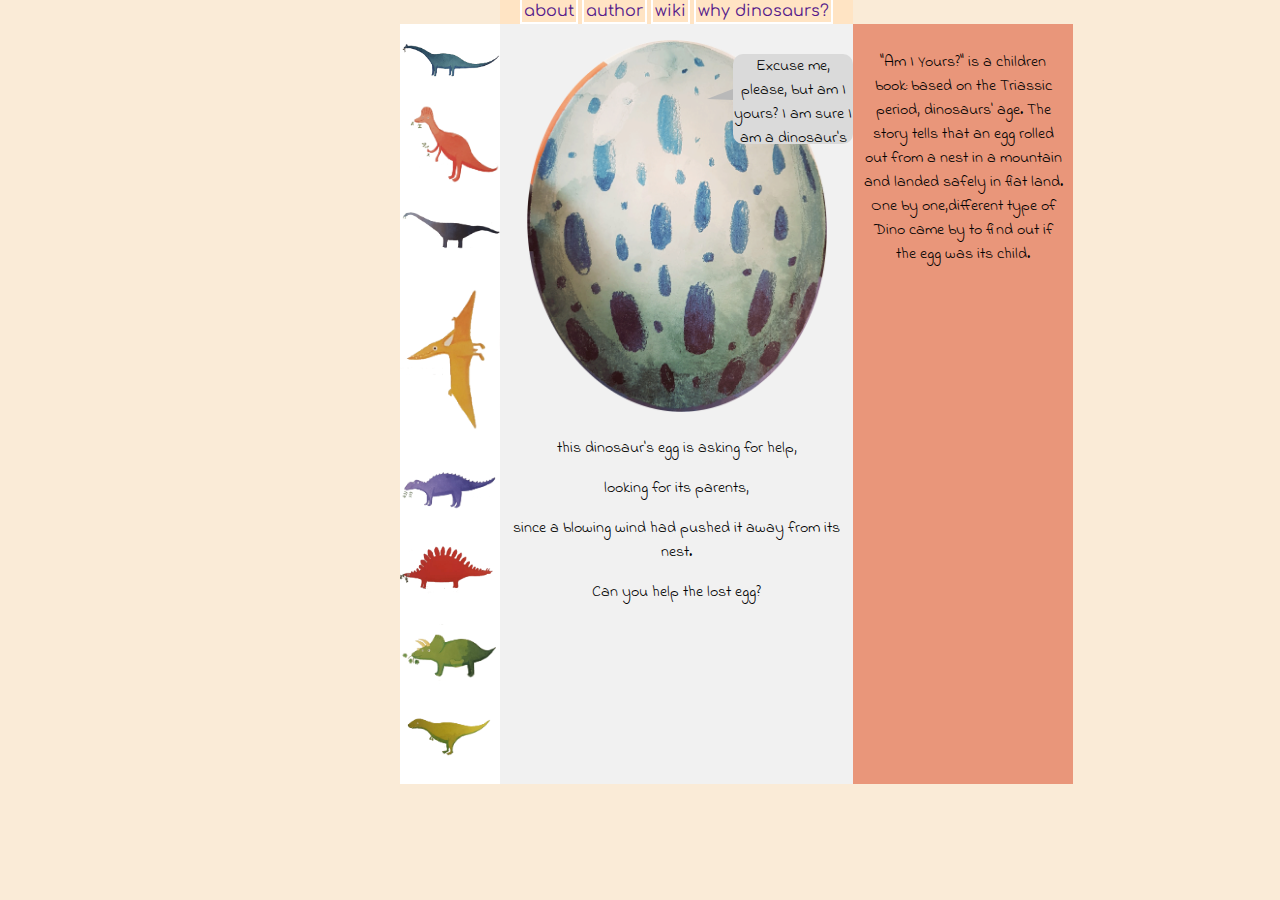
<file: index.html>
<!DOCTYPE html>
<html lang="en">
<head>
  <!--fontfamily Indie Flowers-->
  <link rel="preconnect" href="https://fonts.googleapis.com">
<link rel="preconnect" href="https://fonts.gstatic.com" crossorigin>
<link href="https://fonts.googleapis.com/css2?family=Indie+Flower&display=swap" rel="stylesheet">
<link href="https://fonts.googleapis.com/css2?family=Comfortaa&display=swap" rel="stylesheet">
<!--end of imported font-family-->
  <link rel = "stylesheet" type="text/css" href = "style.css"/>
  <meta charset="UTF-8">
  <meta http-equiv="X-UA-Compatible" content="IE=edge">
  <meta name="viewport" content="width=device-width, initial-scale=1.0">
  <title>Am I Yours: a book about a Dinosaur egg</title>
</head>
<body>
  <div class = "container">
    <!--MENU-->
    <div class = "menu">
      <ul>
      <li><a id = "about" href="">about</a></li>
      <li><a id = "author" href="">author</a></li>
      <li><a id = "wiki" href="">wiki</a></li>
      <li><a id = "whydinos" href="">why dinosaurs?</a></li>
      </ul>
    </div>
    <!--PHOTOS-->
    <div class = "left">
      <p><a href="discussion1.html"><img id="picture" src = "./pictures/brachiosaurus.gif"/></a></p>
      <p><a href="discussion1.html"><img id="picture" src = "./pictures/corythosaurus.gif"/></a></p>
      <p><a href="discussion1.html"><img id="picture" src = "./pictures/diplodocus.gif"/></a></p>
      <p><a href="discussion1.html"><img id="picture" src = "./pictures/pteranodon.gif"/></a></p>
      <p><a href="discussion1.html"><img id="picture" src = "./pictures/rhinorex.gif"/></a></p>
      <p><a href="discussion1.html"><img id="picture" src = "./pictures/steghosaurus.gif"/></a></p>
      <p><a href="discussion1.html"><img id="picture" src = "./pictures/triceratops.gif"/></a></p>
      <p><a href="discussion1.html"><img id="picture" src = "./pictures/tyrannosaurus.gif"/></a></p>
    </div>
    <div class = "right"><p>"Am I Yours?" is a children book: based on the Triassic period, dinosaurs' age. The story tells that an egg rolled out from a nest in a mountain and landed safely in flat land. One by one,different type of Dino came by to find out if the egg was its child. </p></div>
    <div class = "center">
      <p><a href=""><img id="egg" src="./pictures/egg.gif"/></a></p>
      <p>this dinosaur's egg is asking for help, <p></p>looking for its parents, <p></p>since a blowing wind had pushed it away from its nest.<p></p> Can you help the lost egg?</p>
    </div>
    <div class="circle">Excuse me, please, but am I yours? I am sure I am a dinosaur's</div>
  </div>
  
  
</body>
</html>
</file>
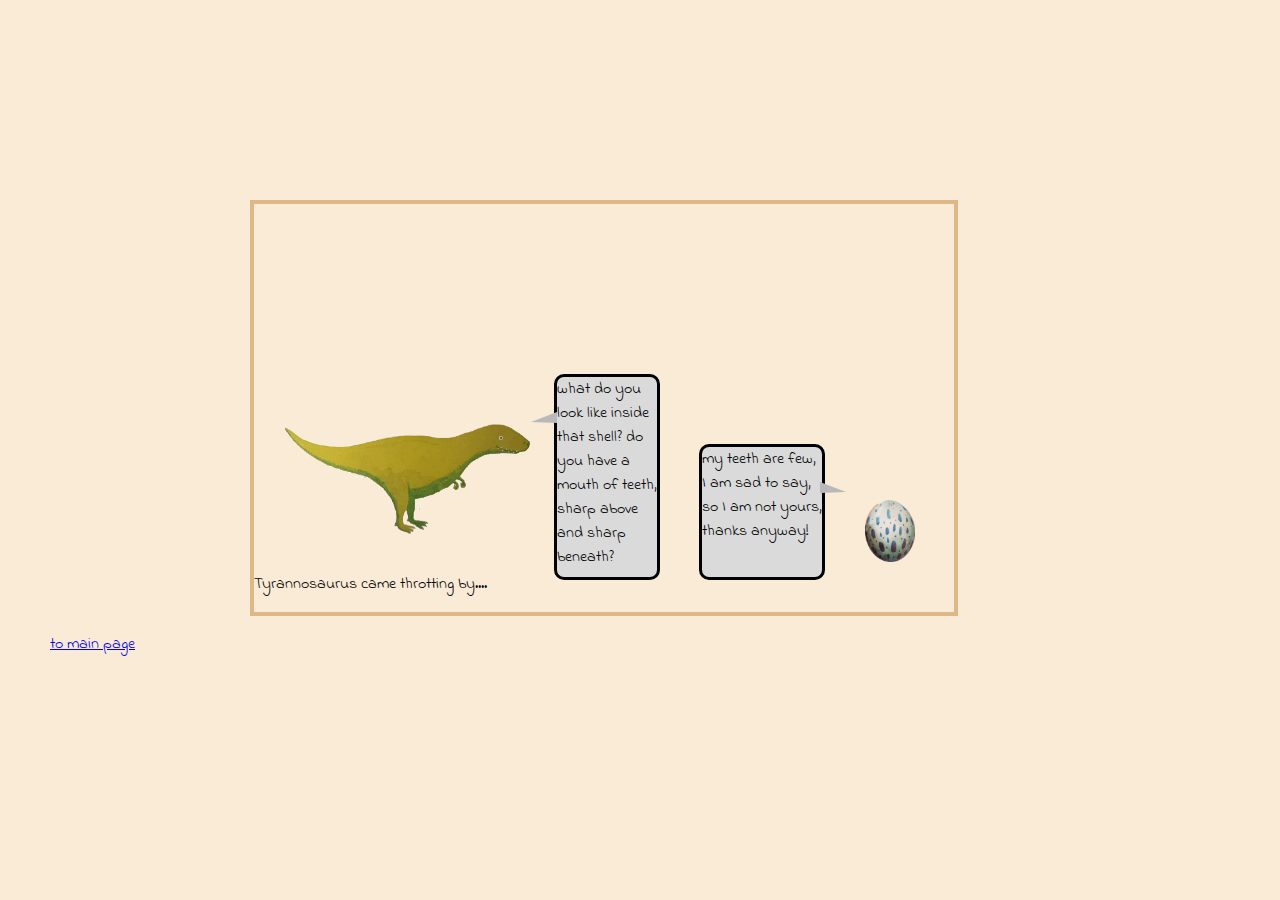
<file: discussion1.html>
<!DOCTYPE html>
<html lang="en">
<head>
  
  <!--fontfamily Indie Flowers-->
  <link rel="preconnect" href="https://fonts.googleapis.com">
<link rel="preconnect" href="https://fonts.gstatic.com" crossorigin>
<link href="https://fonts.googleapis.com/css2?family=Indie+Flower&display=swap" rel="stylesheet">
<link href="https://fonts.googleapis.com/css2?family=Comfortaa&display=swap" rel="stylesheet">
<!--end of imported font-family-->
  <link rel = "stylesheet" type="text/css" href = "style1.css"/>
  <meta charset="UTF-8">
  <meta http-equiv="X-UA-Compatible" content="IE=edge">
  <meta name="viewport" content="width=device-width, initial-scale=1.0">
  <title>Am I Yours: a book about a Dinosaur egg</title>
</head>
<body>
 
  
  <div class = "container">
  <div class="right"><p><img id="egg" src="./pictures/egg.gif"></p></div>
  <div class="centerleft">what do you look like inside that shell? do you have a mouth of teeth, sharp above and sharp beneath?</div>
  <div class="centerright">my teeth are few, I am sad to say, so I am not yours, thanks anyway!
    
  </div>
  <div class="left"><img id="tyrannosaurus" src="./pictures/tyrannosaurus.gif"><p>Tyrannosaurus came throtting by....</p></div>
</div>
  <p><a href="index.html">to main page</a></p>
</body>
</html>
</file>
<file: style.css>
/*sets the body margin so web page has a neat look inside the browser (centered)
1)fontfamily used in the body is Indie Flower*/
body{
  font-family: 'Indie Flower', cursive;
  margin-top: 0px;
  margin-right:400px;
  margin-left:400px;
  background-color:antiquewhite;
}

#egg{
  width:300px;
  display:inline-block;
}

#about,#author,#wiki,#whydinos{
  text-decoration: none;
  border: solid 2px white;
  padding:2px;
}
/*ul style sets the menu properties: */
ul{
  list-style:none;
  margin:0px;
  margin-left: -20px;
  margin-right:20px;
  white-space: nowrap;
}
/*fontfamily is Comfortaa*/
li{font-family: 'Comfortaa', cursive;
 
 
  display:inline-block;

}
#picture{
  width:100px;
}
.container{
  text-align:center;
  display:grid;
}
.menu{
  background-color: bisque;
 text-align:center;
 
  grid-column-start: 2;
  grid-column-end: 6;
  grid-row-start: 1;
  grid-row-end: 1;
}
.circle{
  margin-top:30px;
  grid-column-start: 5;
  grid-column-end: 6;
  grid-row-start: 2;
  grid-row-end: 4;
   width: 120px;
      height: 90px;
      background: rgb(218, 218, 218);
      position: relative;
      -moz-border-radius: 10px;
      -webkit-border-radius: 10px;
      border-radius: 10px;
    }
   .circle:before {
      content: "";
      position: absolute;
      right: 100%;
      top: 35px;
       width: 0;
      height: 0;
      border-top: 10px solid transparent;
      border-right: 26px solid rgb(185, 185, 185);
      border-bottom: 1px solid transparent;
    }
  

.left{
  background-color: rgb(255, 255, 255);
  grid-column-start: 1;
  grid-column-end: 1;
  grid-row-start: 2;
  grid-row-end: 5;
}
.right{
  padding:10px;
  background-color: darksalmon;
  width:200px;
  grid-column-start: 6;
  grid-column-end: 6;
  grid-row-start: 2;
  grid-row-end: 5;
}
.center{
  background-color: rgb(241, 241, 241);
  grid-column-start: 2;
  grid-column-end: 6;
  grid-row-start: 2;
  grid-row-end: 5;
}
@media only screen and (max-width: 600px){
  #egg{
    margin-top:100px;
    width:140px;
  }
  .center{
    background-color: darkseagreen;
  }
  body{
    margin-right:0px;
  margin-left:0px;
  }
  .center{

  background-color: rgb(241, 241, 241);
  grid-column-start: 2;
  grid-column-end: 6;
  grid-row-start: 2;
  grid-row-end: 5;
}
.circle{
  margin-top:90px;
  grid-column-start: 5;
  grid-column-end: 6;
  grid-row-start: 2;
  grid-row-end: 4;
   width: 120px;
      height: 90px;
      background: rgb(218, 218, 218);
      position: relative;
      -moz-border-radius: 10px;
      -webkit-border-radius: 10px;
      border-radius: 10px;
    }
   .circle:before {
      content: "";
      position: absolute;
      right: 100%;
      top: 35px;
       width: 0;
      height: 0;
      border-top: 10px solid transparent;
      border-right: 26px solid rgb(185, 185, 185);
      border-bottom: 1px solid transparent;
    }
    .right{
  padding:10px;
  background-color: darksalmon;
  width:96%;
  grid-column-start: 1;
  grid-column-end: 6;
  grid-row-start: 5;
  grid-row-end: 6;
}
}
</file>
<file: style1.css>
/*sets the body margin so web page has a neat look inside the browser (centered)
1)fontfamily used in the body is Indie Flower*/
body{

  font-family: 'Indie Flower', cursive;
  margin-top: 0px;
  margin-right:20%;
  margin-left:50px;
  background-color:antiquewhite;
}
.container{
  border: solid 4px burlywood;
  display:grid;
  width:700px;
  margin-left: 200px;
  margin-top:200px;
}
.left{
  width:260px;
  margin-top:200px;
  grid-column-start: 1;
  grid-column-end:1;
  grid-row-start: 1;
  grid-row-end: 1;
}
.right{
  width:50px;
 
  margin-top:280px;
  grid-column-start: 4;
  grid-column-end:4;
  grid-row-start: 1;
  grid-row-end: 1;
}
#tyrannosaurus{
  transform:rotateY(180deg);
  width:300px;
}
#egg{
  width:50px;
}
.centerleft{
  margin-left:0px;
  border:solid 3px black;
 
  margin-top:170px;
  grid-column-start: 2;
  grid-column-end: 2;
  grid-row-start: 1;
  grid-row-end: 1;
   width: 100px;
      height: 200px;
      background: rgb(218, 218, 218);
      position: relative;
      -moz-border-radius: 10px;
      -webkit-border-radius: 10px;
      border-radius: 10px;
    }
   .centerleft:before {
      content: "";
      position: absolute;
      right: 100%;
      top: 35px;
      width: 0;
      height: 0;
      border-top: 10px solid transparent;
      border-right: 26px solid rgb(185, 185, 185);
      border-bottom: 1px solid transparent;
    }
    .centerright{
      border:solid 3px black;
      
  margin-top:240px;
  grid-column-start: 3;
  grid-column-end: 3;
  grid-row-start: 1;
  grid-row-end: 1;
   width: 120px;
      height: 130px;
      background: rgb(218, 218, 218);
      position: relative;
      -moz-border-radius: 10px;
      -webkit-border-radius: 10px;
      border-radius: 10px;
    }
   .centerright:before {
      content: "";
      position: absolute;
      right: -20%;
      top: 35px;
      width: 0;
      height: 0;
      border-top: 10px solid transparent;
      border-left: 26px solid rgb(185, 185, 185);
      border-bottom: 1px solid transparent;
    }


@media only screen and (max-width: 600px){

body{

  font-family: 'Indie Flower', cursive;
  margin-top: 0px;
  margin-right:0px;
  margin-left:0px;
  background-color:antiquewhite;
}
.container{
  border: solid 4px burlywood;
  display:grid;
  width:98%;
  margin-left:0px;
  margin-top:0px;
}
.left{
  grid-column-start: 1;
  grid-column-end:1;
  grid-row-start: 2;
  grid-row-end: 2;
}
.right{
  grid-column-start: 2;
  grid-column-end:2;
  grid-row-start: 2;
  grid-row-end: 2;
}
#tyrannosaurus{
  transform:rotateY(180deg);
  width:300px;
}
#egg{
  width:50px;
}
.centerleft{
  margin-top:20px;

  margin-left:60px;
  border:solid 3px black;
 
  
  grid-column-start: 1;
  grid-column-end: 1;
  grid-row-start: 1;
  grid-row-end: 1;
   width: 100px;
      height: 200px;
      background: rgb(218, 218, 218);
      position: relative;
      -moz-border-radius: 10px;
      -webkit-border-radius: 10px;
      border-radius: 10px;
    }
   .centerleft:before {
      content: "";
      position: absolute;
      right: 40%;
      top: 200px;
      width: 0;
      height: 0;
      border-top: 1px solid transparent;
      border-right: 20px solid rgb(185, 185, 185);
      border-bottom: 160px solid transparent;
    }
    .centerright{
      margin-top:20px;
      border:solid 3px black;
      
  
  grid-column-start: 2;
  grid-column-end: 2;
  grid-row-start: 1;
  grid-row-end: 1;
   width: 120px;
      height: 130px;
      background: rgb(218, 218, 218);
      position: relative;
      -moz-border-radius: 10px;
      -webkit-border-radius: 10px;
      border-radius: 10px;
    }
   .centerright:before {
      content: "";
      position: absolute;
      right: 50%;
      top: 130px;
      width: 0;
      height: 0;
      border-top: 1px solid transparent;
      border-left: 20px solid rgb(185, 185, 185);
      border-bottom: 149px solid transparent;
    }

}
</file>
